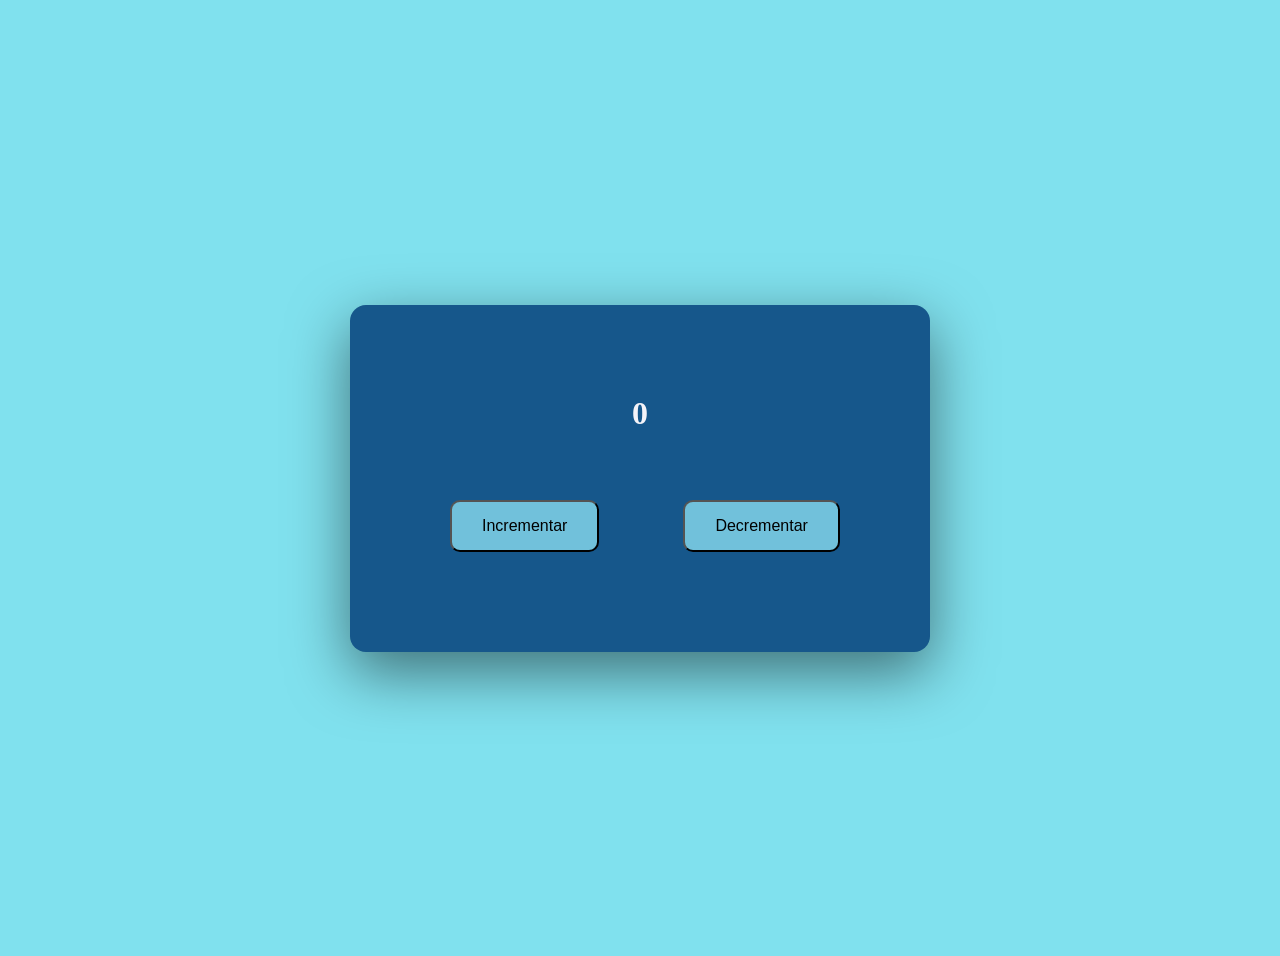
<file: RepoGitHub/Index.html>
<!DOCTYPE html>
<html lang="en">
<head>
    <meta charset="UTF-8">
    <meta name="viewport" content="width=, initial-scale=1.0">
    <link rel="stylesheet" href="styles.css">
    <title>Contador</title>
</head>
<body>
    <div id="app">
        <h1 id="contador">0</h1>
        <button  id="btnIncrementar">Incrementar</button>
        <button  id="btnDecrementar">Decrementar</button>
        <script src="app.js"></script>
    </div>
</body>
</html>
</file>
<file: RepoGitHub/styles.css>
body {
  background-color: #80e1ee; 
  display: flex;        
  justify-content: center;  
  align-items: center;       
  min-height: 100vh;         
  padding: 20px;             
}

#contador {
    font-size: 2rem;
    text-align: center;
    margin-top: 50px;
}
#app {
  background-color: #16578b; 
  border-radius: 16px;       
  padding: 40px;             
  max-width: 500px;          
  width: 100%;               
  color: #eee;               
  box-shadow: 0 20px 60px rgba(0,0,0,0.5); 
}

h1 {
  font-size: 1.8rem;    
  margin-bottom: 8px;  
  color: #f4f3f8;       
}


#btnIncrementar {
    font-size: 1rem;
    margin: 60px;
    padding: 15px 30px;
    background-color: #71c1db;
    cursor: pointer;  
    border-radius: 10px;
}
#btnDecrementar {
    font-size: 1rem;
    margin: 20px;
    padding: 15px 30px;
    background-color: #71c1db;
    cursor: pointer; 
    border-radius: 10px; 
}
</file>
